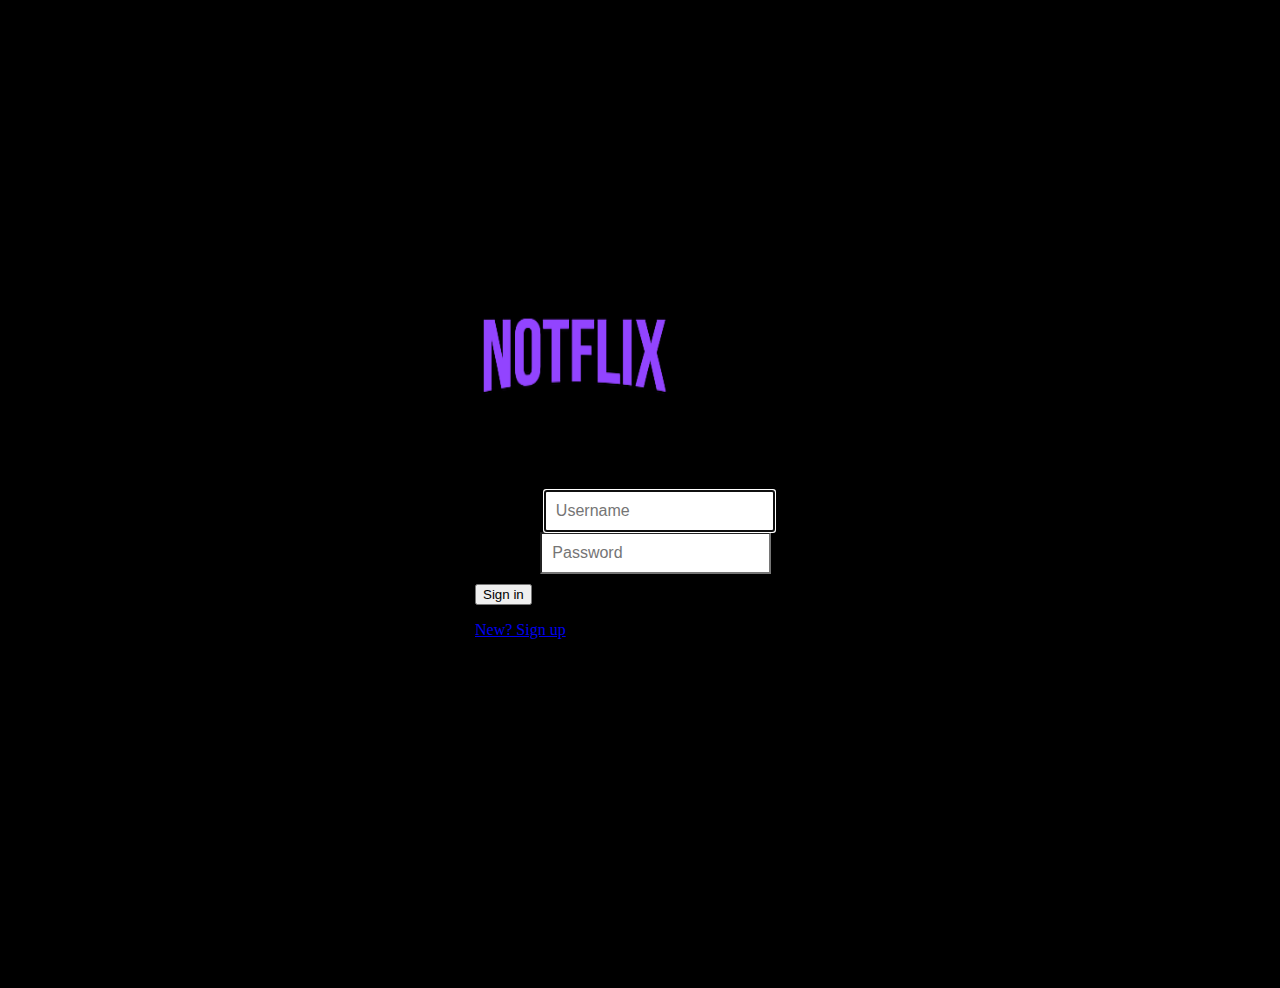
<file: templates/login.html>
<!doctype html>
<html lang="en">
	<head>
		<meta charset="utf-8">
		<meta name="viewport" content="width=device-width, initial-scale=1, shrink-to-fit=no">
		<title>Log In</title>
		<link href="https://cdn.jsdelivr.net/npm/bootstrap@5.1.3/dist/css/bootstrap.min.css" rel="stylesheet" integrity="sha384-1BmE4kWBq78iYhFldvKuhfTAU6auU8tT94WrHftjDbrCEXSU1oBoqyl2QvZ6jIW3" crossorigin="anonymous">
		<link href="../static/css/login.css" rel="stylesheet">
	</head>
	<body class="text-center">
    <form class="form-signin">
      <img class="mb-4" src="../static/logo2.png" alt="" width="200" height="100">
      <h1 class="h3 mb-3 text-light font-weight-normal">Please sign in</h1>
      <label for="inputEmail" class="sr-only text-light">Username</label>
      <input type="text" name="user" id="inputUser" class="form-control"  placeholder="Username" required autofocus>
      <label for="inputPassword" name="emailpass" class="sr-only text-light">Password</label>
      <input type="password" id="inputPassword" class="form-control" placeholder="Password" required>
      <div class="checkbox mb-3">
   
      </div>
      <button class="btn btn-lg btn-primary btn-block" name="submitButton" type="submit">Sign in</button>
      <p class="mt-5"></label><a href="#" class="text-primary"> New? Sign up</a></p>
      <p class="mt-5 mb-3 text-muted">&copy; 2021</p>
    </form>
  </body>
	
</html>
</file>
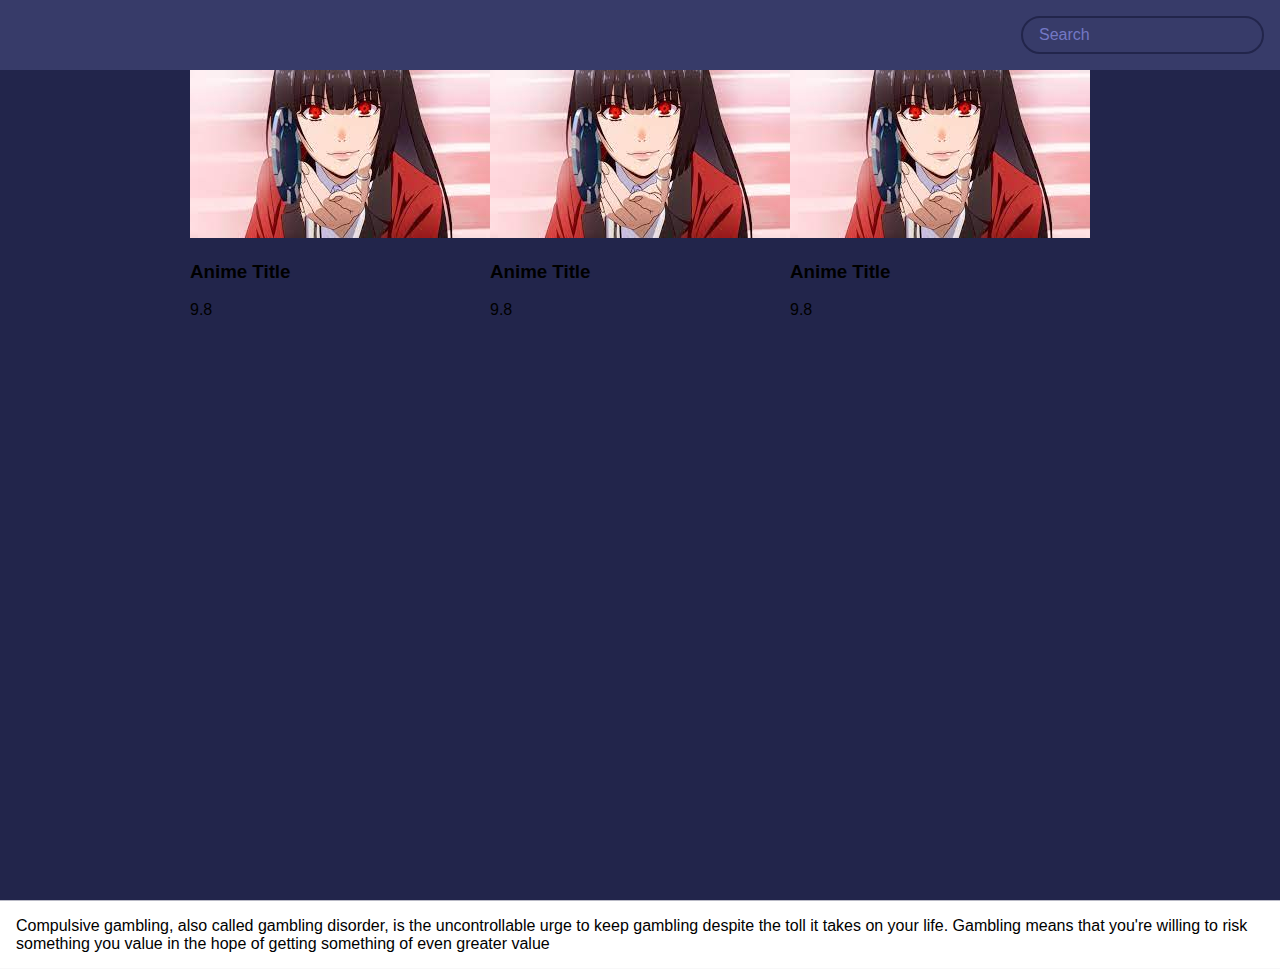
<file: templates/recommendation.html>
<!DOCTYPE html>
<html lang="en">
<head>
    <meta charset="UTF-8">
    <meta name="viewport" content="width=device-width, initial-scale=1.0">
    <link rel="stylesheet" href="../static/css/stylesheet.css">
    <title>Recommendation webpage</title>
</head>
<body>
    <header>
        <form id="form">
            <input type="text" placeholder="Search" id="search" class="search">
        </form>
    </header>

    <main id="main">
        <div class="anime">
            
            <img src="[data-uri]" alt="Image">
            
            <div class="anime-info">
                <h3>Anime Title</h3>
                <span class="green">9.8</span>
            </div>

            <div class="overview">
                Compulsive gambling, also called gambling disorder, is the uncontrollable urge to keep gambling despite the toll it takes on your life. Gambling means that you're willing to risk something you value in the hope of getting something of even greater value
            </div>
        </div>

        <div class="anime">
            
            <img src="[data-uri]" alt="Image">
            
            <div class="anime-info">
                <h3>Anime Title</h3>
                <span class="green">9.8</span>
            </div>

            <div class="overview">
                Compulsive gambling, also called gambling disorder, is the uncontrollable urge to keep gambling despite the toll it takes on your life. Gambling means that you're willing to risk something you value in the hope of getting something of even greater value
            </div>
        </div>

        <div class="anime">
            
            <img src="[data-uri]" alt="Image">
            
            <div class="anime-info">
                <h3>Anime Title</h3>
                <span class="green">9.8</span>
            </div>

            <div class="overview">
                Compulsive gambling, also called gambling disorder, is the uncontrollable urge to keep gambling despite the toll it takes on your life. Gambling means that you're willing to risk something you value in the hope of getting something of even greater value
            </div>
        </div>

    </main>
    <script src="../static/js/script.js"></script>
</body>
</html>
</file>
<file: static/css/login.css>
html,
body {
  height: 100%;
}

body {
  display: -ms-flexbox;
  display: -webkit-box;
  display: flex;
  -ms-flex-align: center;
  -ms-flex-pack: center;
  -webkit-box-align: center;
  align-items: center;
  -webkit-box-pack: center;
  justify-content: center;
  padding-top: 40px;
  padding-bottom: 40px;
  background-color: #000;
}

.form-signin {
  width: 100%;
  max-width: 330px;
  padding: 15px;
  margin: 0 auto;
}
.form-signin .checkbox {
  font-weight: 400;
}
.form-signin .form-control {
  position: relative;
  box-sizing: border-box;
  height: auto;
  padding: 10px;
  font-size: 16px;
}
.form-signin .form-control:focus {
  z-index: 2;
}
.form-signin input[type="email"] {
  margin-bottom: -1px;
  border-bottom-right-radius: 0;
  border-bottom-left-radius: 0;
}
.form-signin input[type="password"] {
  margin-bottom: 10px;
  border-top-left-radius: 0;
  border-top-right-radius: 0;
}

.alert {
  color: white;
}
</file>
<file: static/css/stylesheet.css>
@import url('https://fonts.googleapis.com/css2?family=Poppins:wght@200;400;700&display=swap');

*{
    box-sizing: border-box;
}

:root{
    --primary-color:#22254b;
    --secondary-color:#373b69;

}
body{
    background-color: var(--primary-color);
    font-family: 'Popping', sans-serif;
    margin: 0;
}

header{
    padding: 1rem;
    display: flex;
    justify-content: flex-end;
    background-color: var(--secondary-color);
}

.search{
    background-color: transparent;
    border: 2px solid var(--primary-color);
    padding: 0.5rem 1rem;
    border-radius: 50px;
    font-size: 1rem;
    color:white;
    font-family: inherit;


}

.search:focus{
    outline: 0;
    background-color: var(--primary-color);
}

.search::placeholder{
    color: #7378c5;
}

main{
    display: flex;
    flex-wrap: wrap;
    justify-content: center;
}

.movie{
    width: 250px;
    margin: 1rem;
    border-radius: 3px;
    box-shadow: 0.2px 4px 5px rgba(0, 0, 0, 1);
    background-color: var(--secondary-color);
    position: relative;
    overflow: hidden;
}

.movie img{
    height: 375px;
    width: 250px;
    display: block;
    margin-left: auto;
    margin-right: auto;
}

.movie-info{
    color: #eee;
    display: flex;
    align-items: center;
    justify-content: space-between;
    padding: 0.5rem 1rem 1rem;
    letter-spacing: 0.5px;
    white-space: nowrap;

}

.movie-info-h3{
    margin-top: 0;
    
}

.movie-info span{
    background-color: var(--primary-color);
    padding: 0.25rem 0.5rem;
    border-radius: 3px;
    font-weight: bold;
}

.movie-info span.green{
    color: lightgreen;
}

.movie-info span.orange{
    color: orange;
}

.movie-info span.red{
    color: red;
}

.overview{
    position: absolute;
    left: 0;
    right: 0;
    bottom: 0;
    background-color: white;
    padding: 1rem;
    max-height: 100%;
    transform: translateY(101%);
    transition: transform 0.3s ease-in;
}

#movies img, #movie img{
    width:30%;
}

.detail {
    color: white;
}

.hidden-form {
    display: none;
}
</file>
